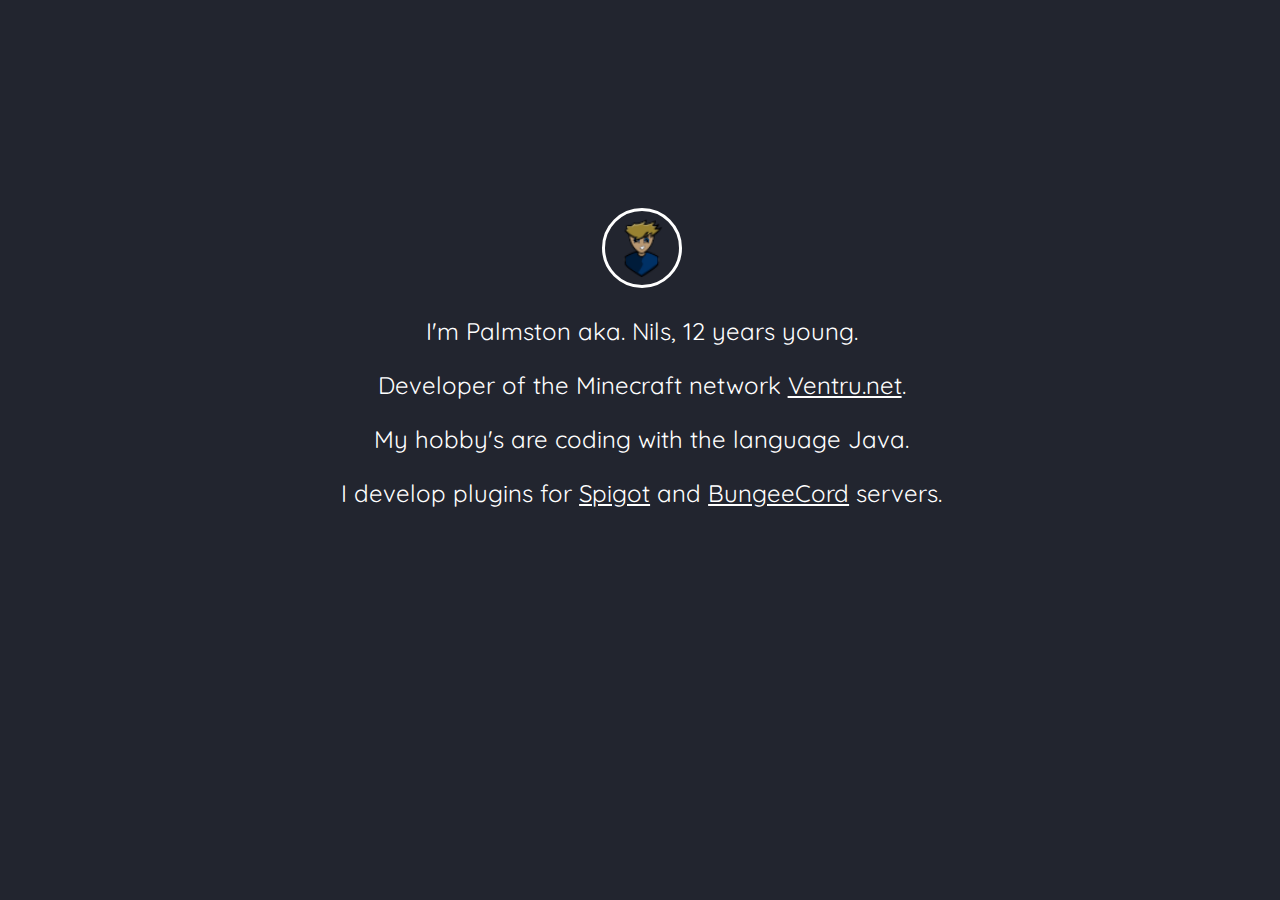
<file: index.html>
<!DOCTYPE html>
<html lang="en">
<head>
    <meta charset="UTF-8">
    <meta content="IE=edge" http-equiv="X-UA-Compatible">
    <meta content="width=device-width, initial-scale=1.0" name="viewport">
    <title>¯\_(ツ)_/¯</title>
    <link href="assets/images/favicon.png" rel="shortcut icon" type="image/x-icon">
    <link rel="preconnect" href="https://fonts.googleapis.com">
    <link rel="preconnect" href="https://fonts.gstatic.com" crossorigin>
    <link href="https://fonts.googleapis.com/css2?family=Quicksand:wght@600&display=swap" rel="stylesheet">
    <link href="css/style.css" rel="stylesheet">
</head>
<script>
    function imageClick(url) {
        window.location = url;
    }
</script>
<body>
<img alt="Palmston Logo" onclick="imageClick('https://github.com/Palmston')" src="assets/images/favicon.png">
<p>I'm Palmston aka. Nils, 12 years young.</p>
<p>Developer of the Minecraft network <a class="network" href="https://github.com/VentruNetwork">Ventru.net</a>.</p>
<p>My hobby's are coding with the language Java.</p>
<p>I develop plugins for <a class="spigot" href="https://spigotmc.org">Spigot</a>
    and <a class="bungeeCord" href="https://spigotmc.org/wiki/bungeecord">BungeeCord</a> servers.</p>
</body>
</html>
</file>
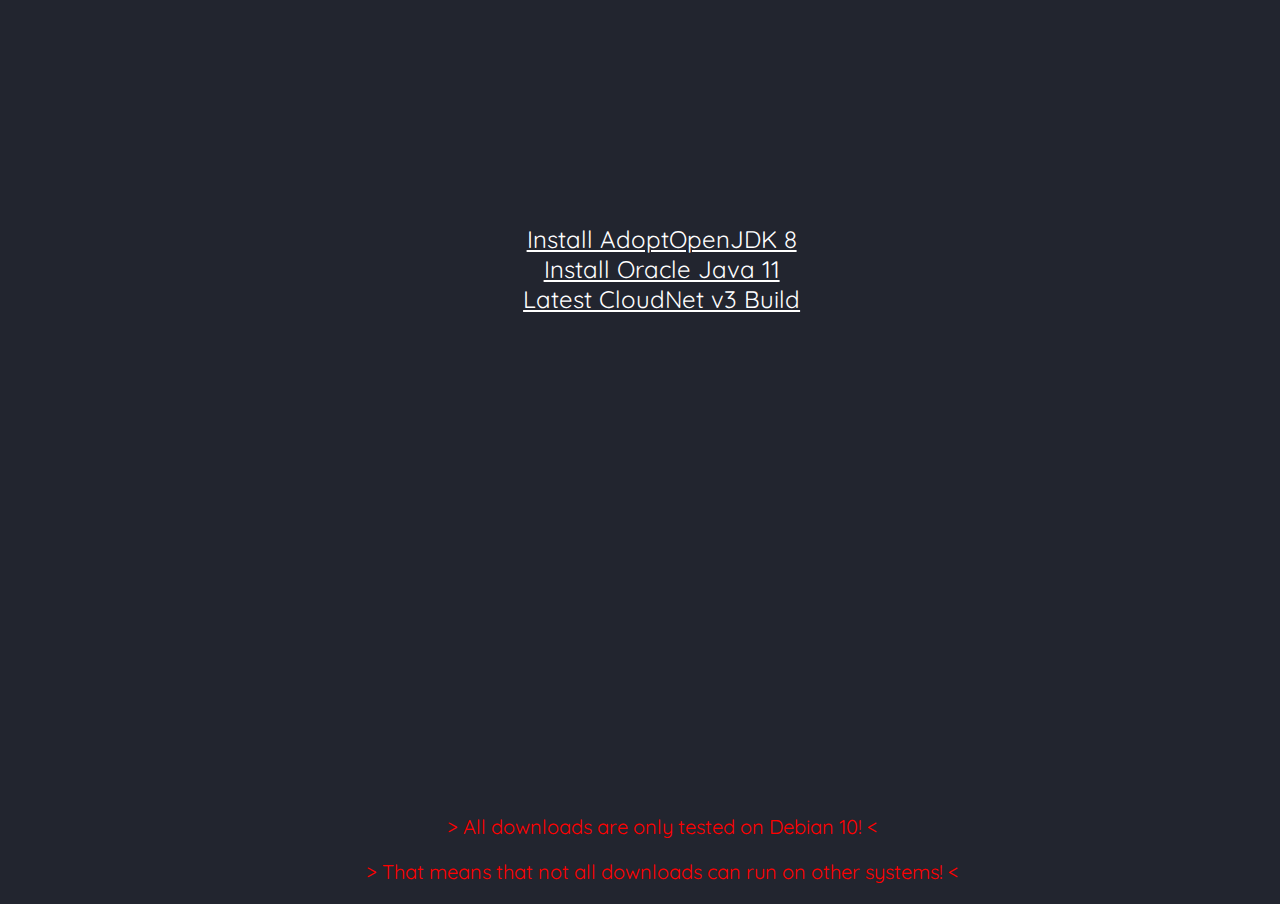
<file: download/index.html>
<!DOCTYPE html>
<html lang="en">
<head>
    <meta charset="UTF-8">
    <meta content="IE=edge" http-equiv="X-UA-Compatible">
    <meta content="width=device-width, initial-scale=1.0" name="viewport">
    <title>¯\_(ツ)_/¯</title>
    <link href="../assets/images/favicon.png" rel="shortcut icon" type="image/x-icon">
    <link rel="preconnect" href="https://fonts.googleapis.com">
    <link rel="preconnect" href="https://fonts.gstatic.com" crossorigin>
    <link href="https://fonts.googleapis.com/css2?family=Quicksand:wght@600&display=swap" rel="stylesheet">
    <link href="css/style.css" rel="stylesheet">
    <link href="../css/style.css" rel="stylesheet">
</head>
<body>
<ul class="downloads">
    <li><a href="install8.sh">Install AdoptOpenJDK 8</a></li>
    <li><a href="install11.sh">Install Oracle Java 11</a></li>
    <li><a href="https://cloudnetservice.eu/cloudnet/version/release/3.4.0/CloudNet.zip">Latest CloudNet v3 Build</a>
    </li>
</ul>
<footer>
    <ul>
        <li><p>> All downloads are only tested on Debian 10! <</p></li>
        <li><p>> That means that not all downloads can run on other systems! <</p></li>
    </ul>
</footer>
</body>
</html>
</file>
<file: css/style.css>
body {

    background-color: #22252f;
    text-align: center;
    padding-top: 200px;
    font-family: 'Quicksand', sans-serif;
    width: 99%;
    height: 100%;
}

body h1 {

    color: white;
}

body p {

    font-size: 24px;
    color: white;
}

body img {

    border: 3px solid white;
    border-radius: 50%;
    height: 74px;
    width: 74px;
}

body img:hover {

    cursor: pointer;
    transition: border-radius 0.12s ease-in-out;
    border-radius: 37%;
}

a {

    font-size: 24px;
    color: white;
}

body a:hover {

    opacity: 75%;
}

a:hover:active {

    opacity: 50%;
}

::selection {

    color: black;
    background-color: white;
}
</file>
<file: download/css/style.css>
body .downloads {

    list-style-type: none;
}

body footer ul li p {

    font-size: 20px;
    color: red;
}

body footer ul {

    margin-top: 500px;
    list-style-type: none;
}
</file>
